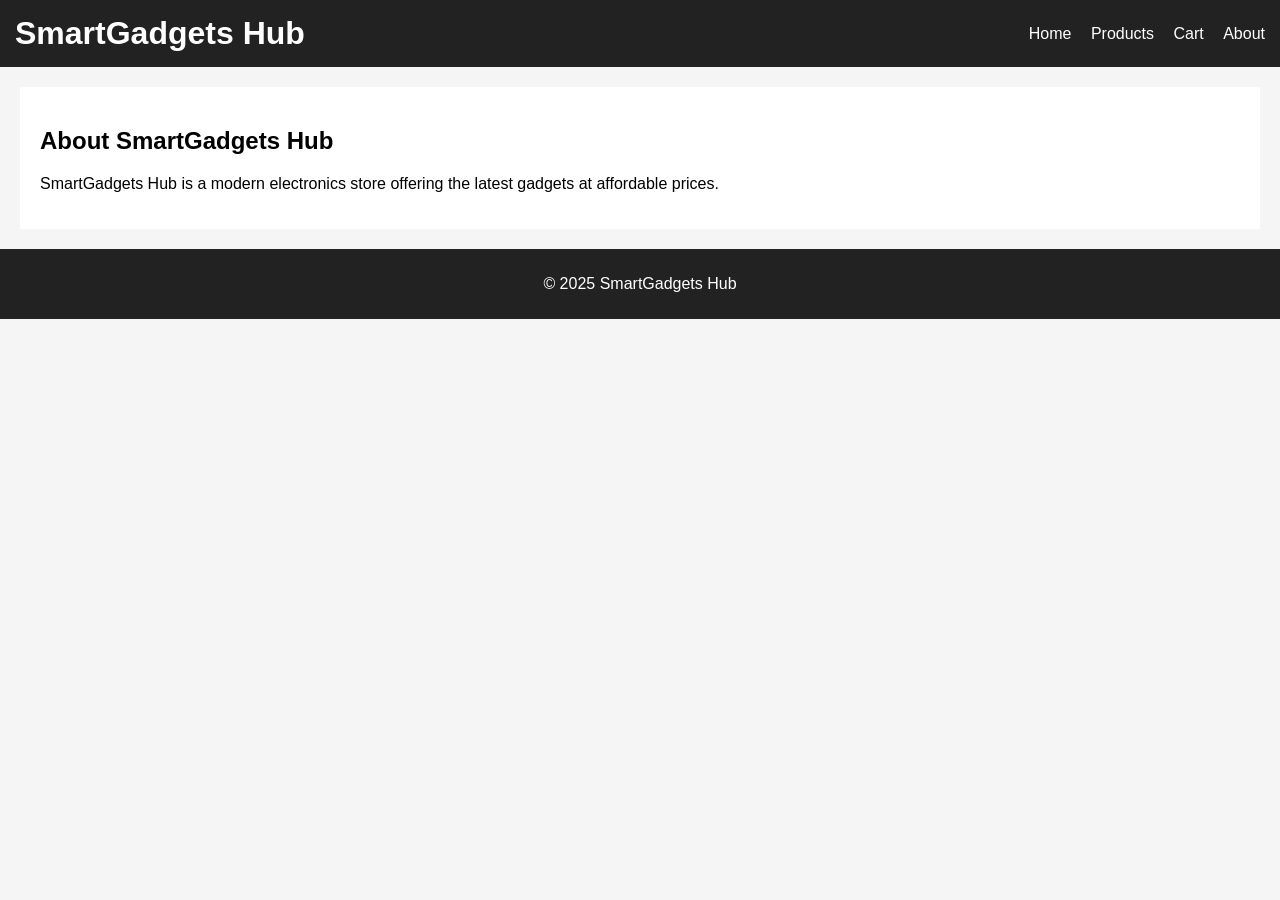
<file: about.html>
<!DOCTYPE html>
<html lang="en">
<head>
    <meta charset="UTF-8">
    <title>About - SmartGadgets Hub</title>
    <link rel="stylesheet" href="style.css">
</head>
<body>

<header>
    <h1>SmartGadgets Hub</h1>
    <nav>
        <a href="index.html">Home</a>
        <a href="products.html">Products</a>
        <a href="cart.html">Cart</a>
        <a href="about.html">About</a>
    </nav>
</header>

<section class="about">
    <h2>About SmartGadgets Hub</h2>
    <p>SmartGadgets Hub is a modern electronics store offering the latest gadgets at affordable prices.</p>
</section>

<footer>
    <p>© 2025 SmartGadgets Hub</p>
</footer>

</body>
</html>
</file>
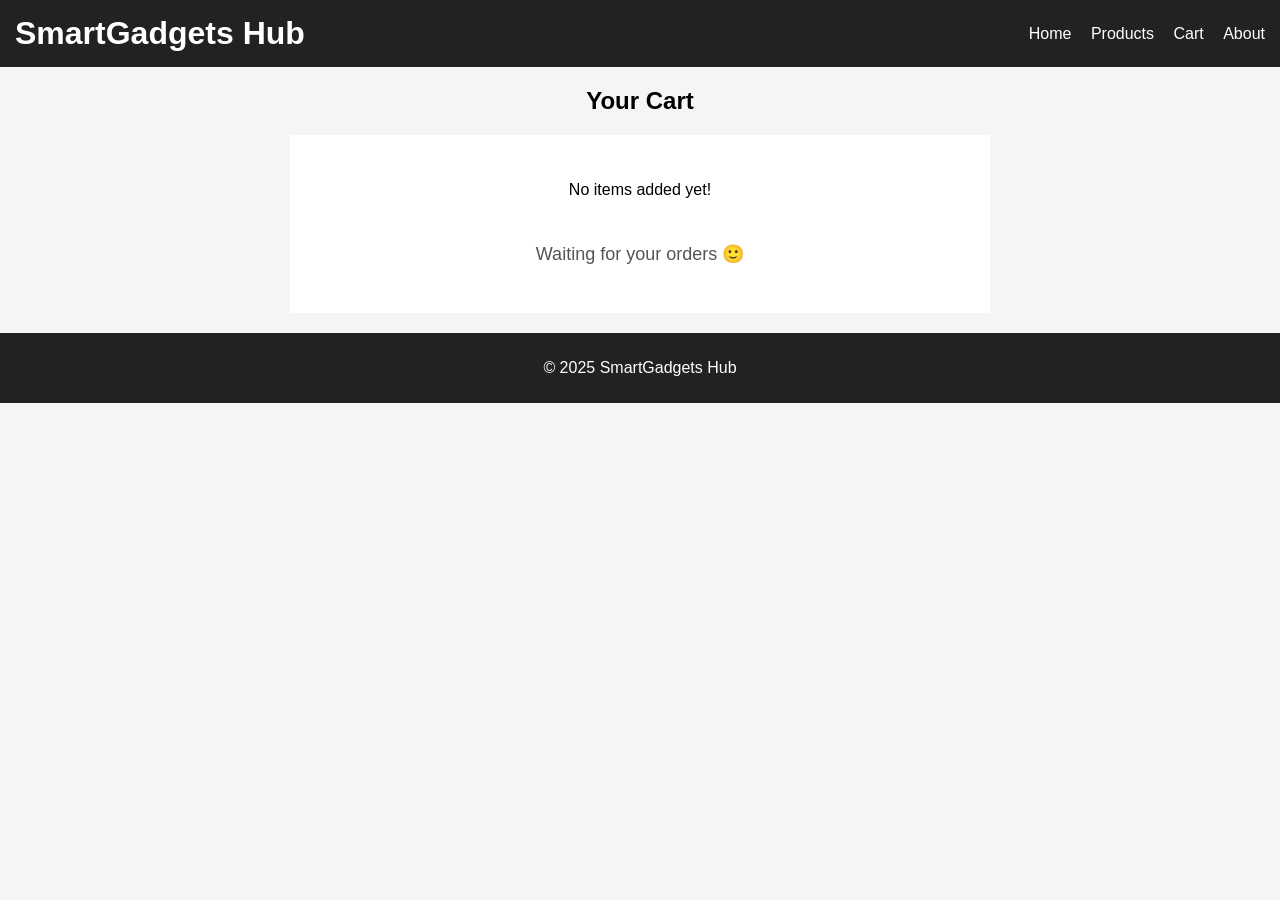
<file: cart.html>
<!DOCTYPE html>
<html lang="en">
<head>
    <meta charset="UTF-8">
    <title>Cart - SmartGadgets Hub</title>
    <link rel="stylesheet" href="style.css">
</head>
<body>

<header>
    <h1>SmartGadgets Hub</h1>
    <nav>
        <a href="index.html">Home</a>
        <a href="products.html">Products</a>
        <a href="cart.html">Cart</a>
        <a href="about.html">About</a>
    </nav>
</header>

<h2 class="page-title">Your Cart</h2>

<div class="cart-box">
    <p>No items added yet!</p>
    <br>
    <p style="margin-top: 10px; font-size: 18px; color: #555;">
        Waiting for your orders 🙂
    </p>
</div>


<footer>
    <p>© 2025 SmartGadgets Hub</p>
</footer>

</body>
</html>
</file>
<file: style.css>
body {
    margin: 0;
    font-family: Arial;
    background: #f5f5f5;
}

header {
    background: #222;
    color: white;
    padding: 15px;
    display: flex;
    align-items: center;
    justify-content: space-between;
}

header h1 {
    margin: 0;
}

nav a {
    color: white;
    text-decoration: none;
    margin-left: 15px;
}

.banner {
    position: relative;
}

.banner img {
    width: 100%;
    height: 350px;
    object-fit: cover;
}

.banner h2 {
    position: absolute;
    bottom: 20px;
    left: 30px;
    font-size: 32px;
    color: white;
}

.featured {
    padding: 20px;
    text-align: center;
}

.product-grid {
    display: grid;
    grid-template-columns: repeat(4, 1fr);
    gap: 10px;
    padding: 20px;
}

.product-card {
    background: white;
    padding: 15px;
    border-radius: 8px;
    text-align: center;
}

.product-card img {
    width: 100%;
    height: 180px;
    object-fit: cover;
}

.btn {
    display: inline-block;
    background: #222;
    color: white;
    padding: 8px 15px;
    margin-top: 10px;
    text-decoration: none;
    border-radius: 5px;
}

.page-title {
    text-align: center;
    margin: 20px 0;
}


    .product-detail img {
    width: 200px;  /* Set a fixed width */
    height: auto;  /* Maintain aspect ratio */
    object-fit: contain;
    border-radius: 8px;
}



.detail-info {
    background: white;
    padding: 20px;
    flex: 1;
}

.price {
    color: green;
    font-size: 22px;
}

.cart-box {
    background: white;
    padding: 30px;
    width: 50%;
    margin: 20px auto;
    text-align: center;
}

.about {
    padding: 20px;
    background: white;
    margin: 20px;
}

footer {
    text-align: center;
    padding: 10px;
    background: #222;
    color: white;
    margin-top: 20px;
}
</file>
